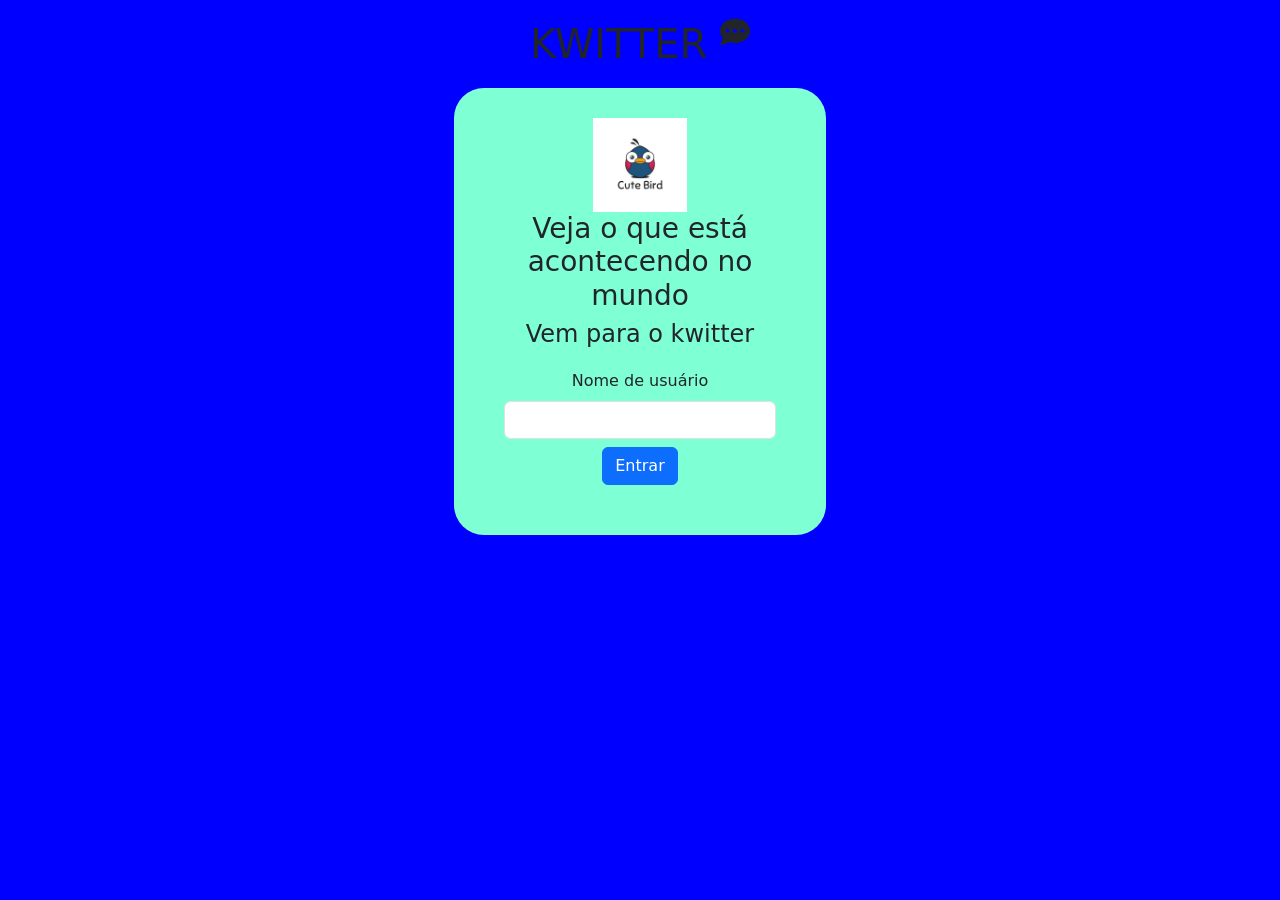
<file: index.html>
<!DOCTYPE html>
<html lang="en">

<head>
    <meta charset="UTF-8">
    <meta http-equiv="X-UA-Compatible" content="IE=edge">
    <meta name="viewport" content="width=device-width, initial-scale=1.0">
    <title>KWITTER</title>

    <!-- bootstrap -->
    <link href="https://cdn.jsdelivr.net/npm/bootstrap@5.3.0-alpha1/dist/css/bootstrap.min.css" rel="stylesheet"
        integrity="sha384-GLhlTQ8iRABdZLl6O3oVMWSktQOp6b7In1Zl3/Jr59b6EGGoI1aFkw7cmDA6j6gD" crossorigin="anonymous">
    <script src="https://cdn.jsdelivr.net/npm/bootstrap@5.3.0-alpha1/dist/js/bootstrap.bundle.min.js"
        integrity="sha384-w76AqPfDkMBDXo30jS1Sgez6pr3x5MlQ1ZAGC+nuZB+EYdgRZgiwxhTBTkF7CXvN"
        crossorigin="anonymous"></script>

    <!-- font awesome -->
    <link rel="stylesheet" href="https://cdnjs.cloudflare.com/ajax/libs/font-awesome/6.3.0/css/all.min.css"
        integrity="sha512-SzlrxWUlpfuzQ+pcUCosxcglQRNAq/DZjVsC0lE40xsADsfeQoEypE+enwcOiGjk/bSuGGKHEyjSoQ1zVisanQ=="
        crossorigin="anonymous" referrerpolicy="no-referrer" />

    <!-- css -->
    <link rel="stylesheet" href="stile.css">

    <!-- js -->
    <script src="kwiter.js"></script>
</head>

<body>
    <h1 class="header">
        KWITTER
        <sup>
            <i class="fa-solid fa-comment-dots"></i>
        </sup>
    </h1>
    <div class="container">
        <div class="divContent col-11 col-sm-10 col-lg-6 col-xl-4 mx-auto">
            <img src="logo.png" class="logo">
            <h3>Veja o que está acontecendo no mundo</h3>
            <h4>Vem para o kwitter</h4>

            <div class="form-group">
                <label for="nomeUsuario" class="form-label">Nome de usuário</label>
                <input type="text" name="nomeUsuario" id="nomeUsuario" class="form-control">
                <button class="btn btn-primary mt-2" onclick="entrar()">Entrar</button>
            </div>
        </div>
    </div>
</body>

</html>
</file>
<file: stile.css>
body {
    text-align: center;
    background-color: blue;

}
.header, .form-group {
    margin: 20px
}

.divContent {
    background-color: aquamarine;
    padding: 30px;
    border-radius: 30px;
}

.logo {
    width: 30%;
} 

#trending {
    margin-top: 30px;
}

.nomeSla{
 font-size: 20px;  
 padding: 15px; 
 cursor: pointer;
}

.nomeSala:hover {
    background-color: antiquewhite;
}

.chatCard {
    border-color: antiquewhite;
    padding: 20px;
    border-style: double;
    border-radius: 10px;
    margin: 20px auto;
}

.chatNome {
    font-weight: 800;
}
</file>
